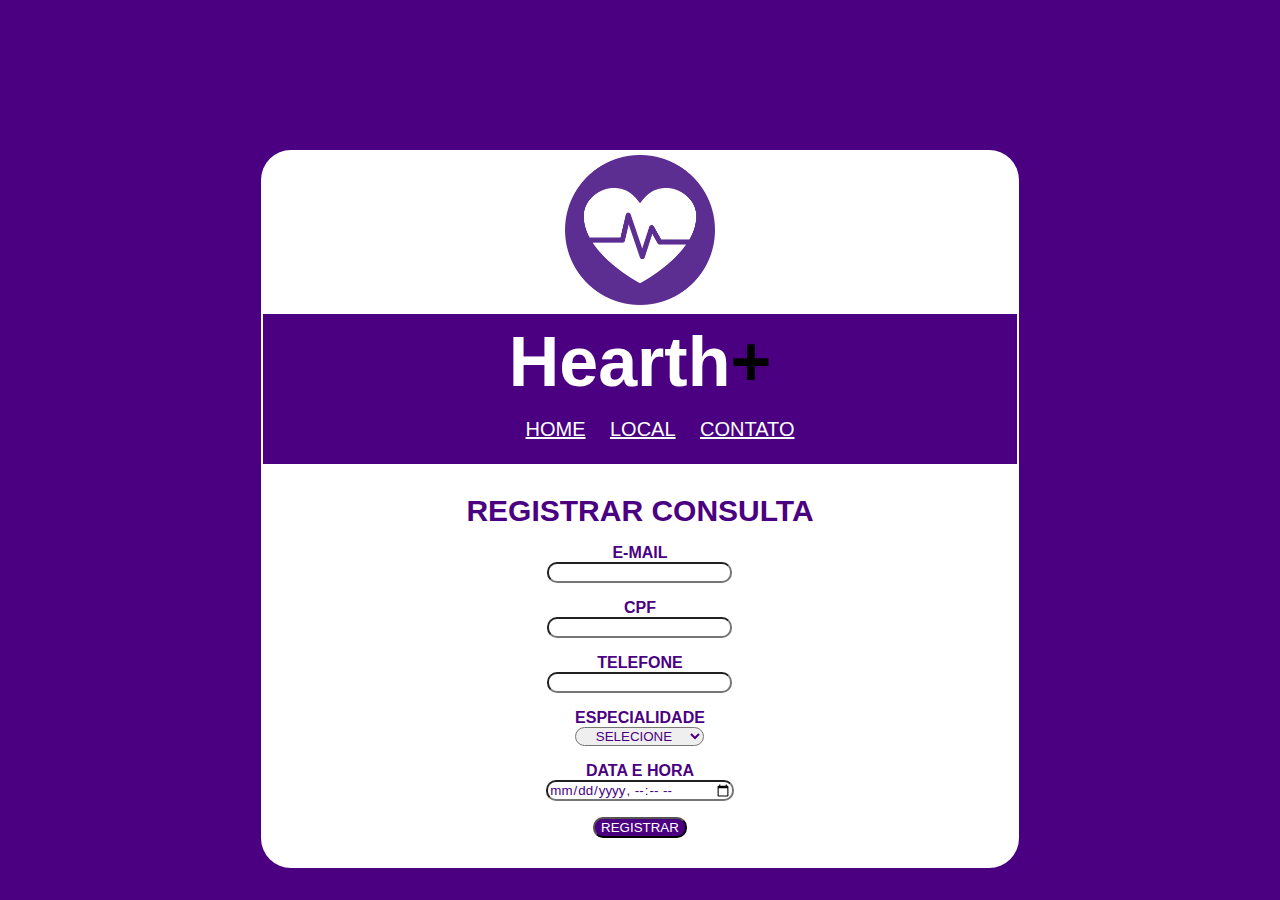
<file: index.html>
<!DOCTYPE html>

<html>
    <head>
        <meta charset="utf-8">
        <link rel="icon" href="icon.png">
        <title>Hearth+</title>
        <link rel="stylesheet" type="text/css" href="Estilo.css">
    </head>

    <script>
        function registrar() {
            alert("SUA CONSULTA FOI REGISTRADA");
        }
    </script>

    <body style="background-color:indigo;">
        <table class="tabela" align="center">
            <tr class="linha1">
                <td align="center">
                    <a href=""><img src="icon.png" width="150px"></a>
                </td>
            </tr>
            <tr class="linha2">
                <td align="center">
                    <b id="f1">Hearth<span style="color:black">+</span></b> <br>
                    <ul>
                        <li><a id="f2" href="">HOME</a></li>
                        <li><a id="f2" href="local.html">LOCAL</a></li>
                        <li><a id="f2" href="contato.html">CONTATO</a></li>
                    </ul>
                </td>
            </tr>
            <tr class="linha3">
                <td align="center">
                    <form>
                        <p><b id="f3">REGISTRAR CONSULTA</b></p>
                        <strong>E-MAIL</strong> <br>
                        <input class="area" type="email" name="EMAIL"> <P>
                        <strong>CPF</strong> <br>
                        <input class="area" type="number" name="CPF"> <p>
                        <strong>TELEFONE</strong> <br>
                        <input class="area" type="number" name="TELEFONE"> <p>
                        <strong>ESPECIALIDADE</strong> <br>
                        <select class="area" name="ESPECIALIDADE">
                            <option selected disabled value="" align="center">SELECIONE</option>
                            <option align="center">CARDIOLOGIA</option>
                            <option align="center">GINECOLOGIA</option>
                            <option align="center">DERMATOLOGIA</option>
                            <option align="center">NEUROLOGIA</option>
                            <option align="center">PSCICOLOGIA</option>
                            <option align="center">OFTALMOLOGIA</option>
                        </select> <p>
                        <strong>DATA E HORA</strong> <br>
                        <input class="area" type="datetime-local" name="DATA E HORA"> <p>
                        <input class="button" type="submit" value="REGISTRAR" onclick="registrar()">
                    </form>
                </td>
            </tr>
        </table>
    </body>
</html>
</file>
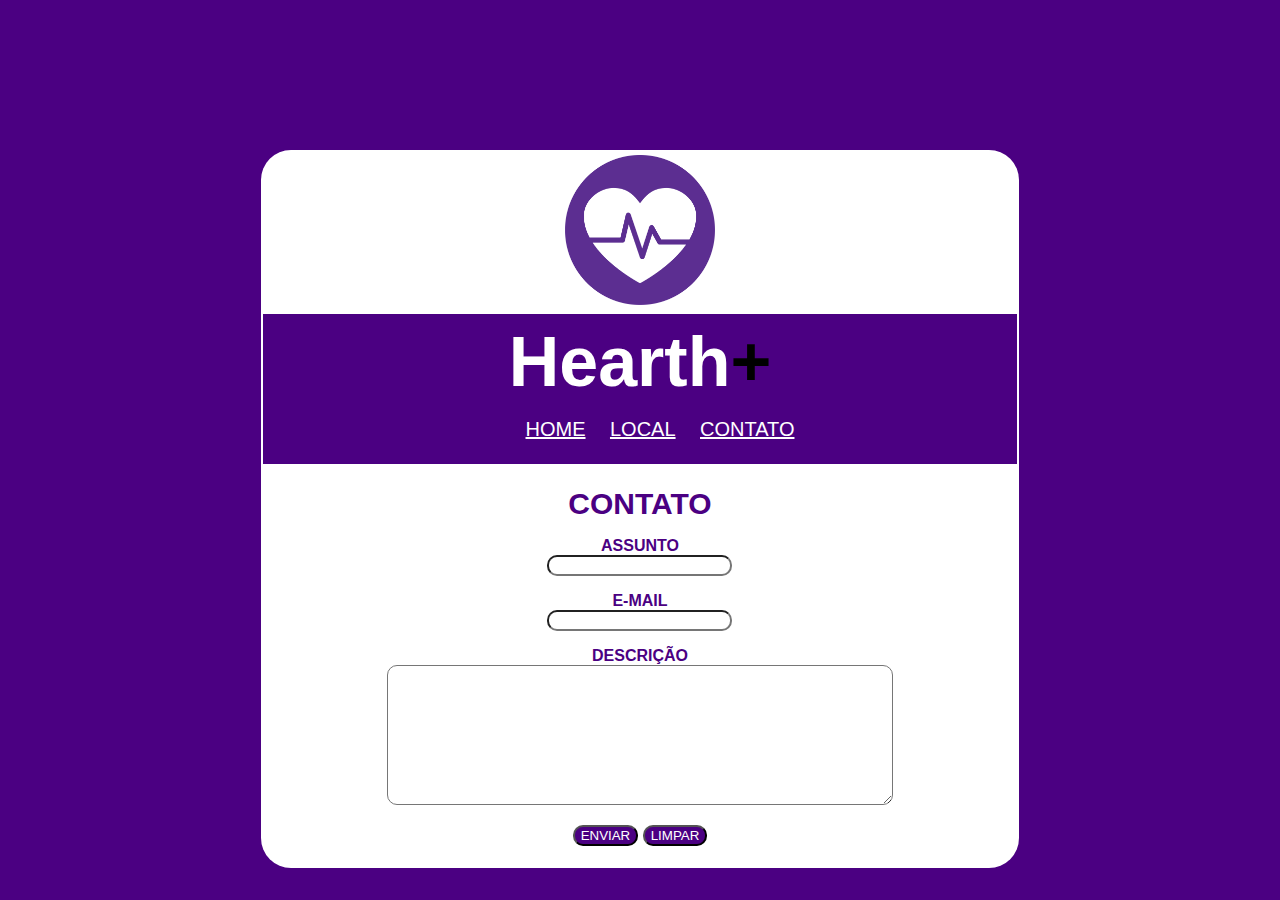
<file: contato.html>
<!DOCTYPE html>

<html>
    <head>
        <meta charset="utf-8">
        <link rel="icon" href="icon.png">
        <title>Hearth+</title>
        <link rel="stylesheet" type="text/css" href="Estilo.css">
    </head>

    <script>
        function enviar() {
            alert("SUA MENSAGEM FOI ENVIADA");
        }
    </script>

    <body style="background-color:indigo;">
        <table class="tabela" align="center">
            <tr class="linha1">
                <td align="center">
                    <a href="Página 1.html"><img src="icon.png" width="150px"></a>
                </td>
            </tr>
            <tr class="linha2">
                <td align="center">
                    <b id="f1">Hearth<span style="color:black">+</span></b> <br>
                    <ul>
                        <li><a id="f2" href="index.html">HOME</a></li>
                        <li><a id="f2" href="local.html">LOCAL</a></li>
                        <li><a id="f2" href="">CONTATO</a></li>
                    </ul>
                </td>
            </tr>
            <tr class="linha3">
                <td align="center">
                    <form action="https://formsubmit.co/valdirmartins2502@edu.unifor.br" target="_blank" method="POST">
                        <p><strong id="f3">CONTATO</strong></p>
                        <strong>ASSUNTO</strong> <br>
                        <input class="area" type="text" name="name"> <p>
                        <strong>E-MAIL</strong> <br>
                        <input class="area" type="text" name="email"> <p>
                        <strong>DESCRIÇÃO</strong> <br>
                        <textarea style="width:500px;height:134px;border-radius:10px;" name="message"></textarea> <p>
                        <input class="button" type="submit" value="ENVIAR" onclick="enviar()">
                        <input class="button" type="reset" value="LIMPAR">
                    </form>
                </td>
            </tr>
        </table>
    </body>
</html>
</file>
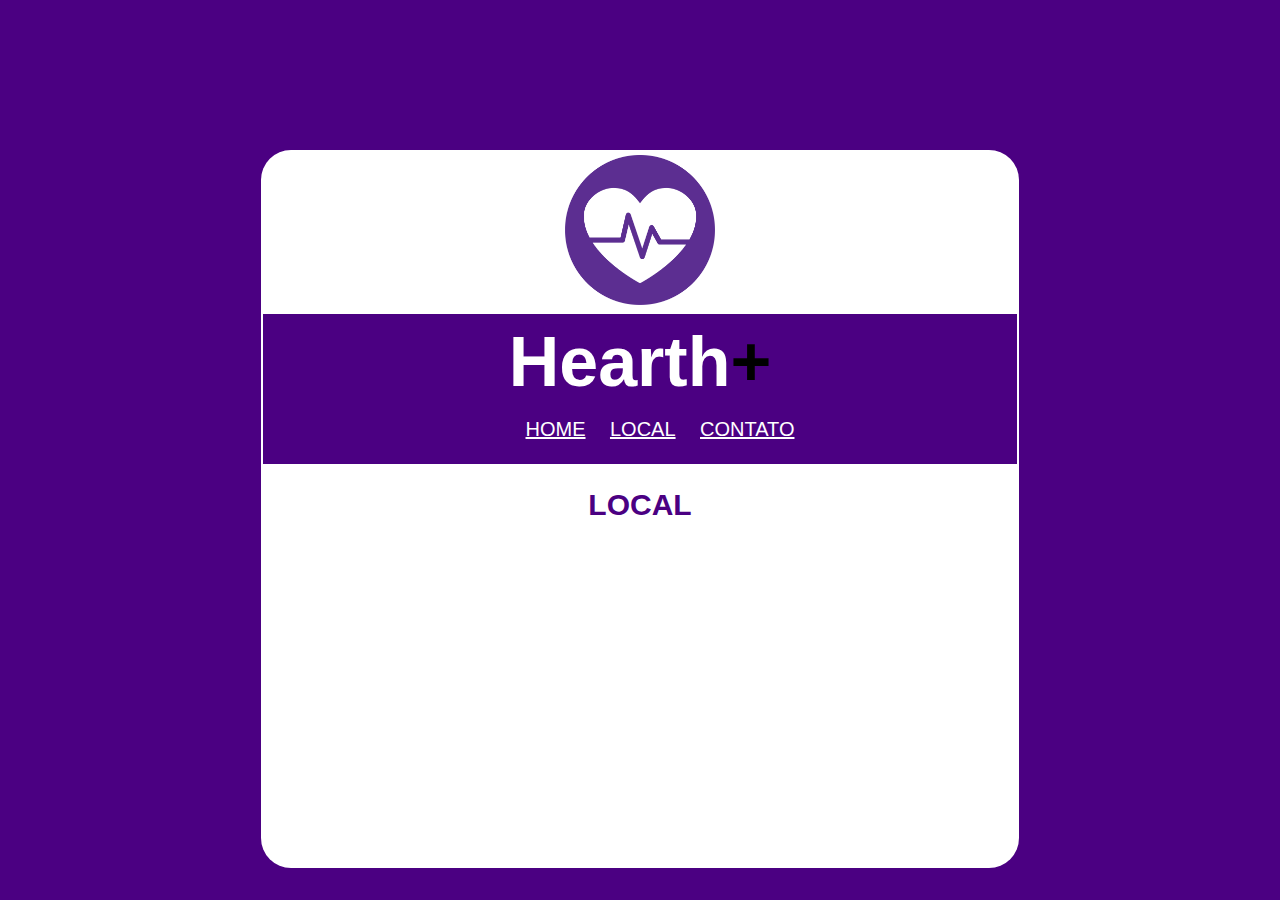
<file: local.html>
<!DOCTYPE html>

<html>
    <head>
        <meta charset="utf-8">
        <link rel="icon" href="icon.png">
        <title>Hearth+</title>
        <link rel="stylesheet" type="text/css" href="Estilo.css">
    </head>

    <body style="background-color:indigo;">
        <table class="tabela" align="center">
            <tr class="linha1">
                <td align="center">
                    <a href="Página 1.html"><img src="icon.png" width="150px"></a>
                </td>
            </tr>
            <tr class="linha2">
                <td align="center">
                    <b id="f1">Hearth<span style="color:black">+</span></b> <br>
                    <ul>
                        <li><a id="f2" href="index.html">HOME</a></li>
                        <li><a id="f2" href="">LOCAL</a></li>
                        <li><a id="f2" href="contato.html">CONTATO</a></li>
                    </ul>
                </td>
            </tr>
            <tr class="linha3">
                <td align="center">
                    <p><strong id="f3">LOCAL</strong></p>
                    <iframe src="https://www.google.com/maps/embed?pb=!1m18!1m12!1m3!1d3981.190114010817!2d-38.4802496845639!3d-3.7687699444360954!2m3!1f0!2f0!3f0!3m2!1i1024!2i768!4f13.1!3m3!1m2!1s0x7c745fe9c03245d%3A0xd435fd5a6bfbbe44!2sUNIFOR%20-%20Universidade%20de%20Fortaleza!5e0!3m2!1spt-BR!2sbr!4v1631587839012!5m2!1spt-BR!2sbr" style="border:0;border-radius:30px;" width="100%" height="80%"></iframe>
                </td>
            </tr>
        </table>
    </body>
</html>
</file>
<file: Estilo.css>
* {
    color:indigo;
    font-family:Verdana, Geneva, Tahoma, sans-serif;
}
#f1 {
    color:white;
    font-size:70px;
}
#f2 {
    color:white;
    font-size:20px;
}
#f3 {
    color:indigo;
    font-size:30px;
}
li{
    display:inline-block;
    margin-left:10px;
    margin-right:10px;
}
.area {
    border-radius:10px;
}
.linha1 {
    height:160px;
}
.linha2 {
    height:150px;
    background-color:indigo;
}
.linha3 {
    height:400px;
}
.tabela {
    background-color:white;
    margin-top:150px;
    border-radius:30px;
    border:0;
    width:60%;
    height:500px;
}
.button {
    border-radius:10px;
    background-color:indigo;
    color:white;
}
</file>
